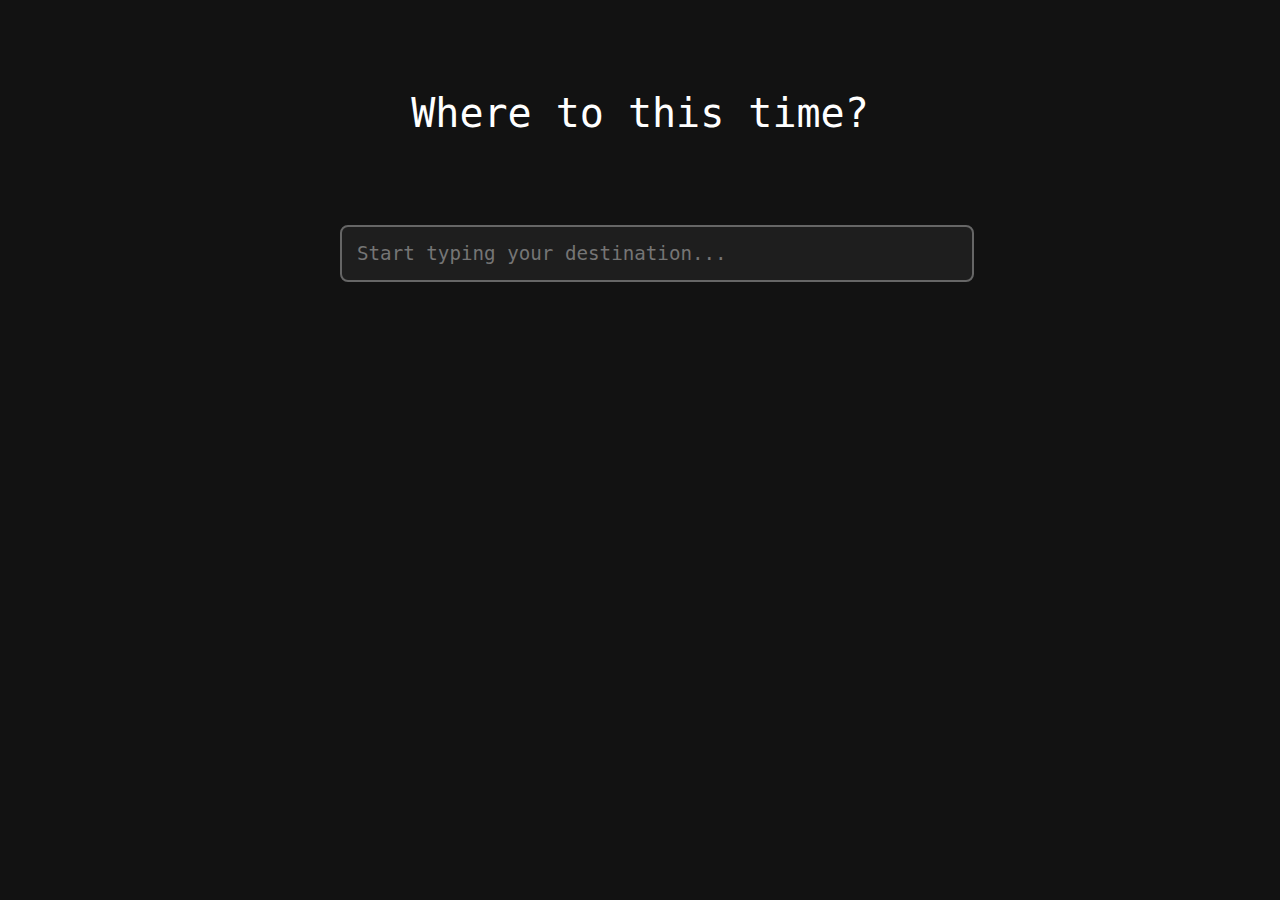
<file: web/index.html>
<!DOCTYPE html>
<html lang="en">
<head>
    <meta charset="UTF-8">
    <meta name="viewport" content="width=device-width, initial-scale=1.0">
    <title>Travel Planner</title>
    <link rel="stylesheet" href="styles.css">
</head>
<body>
    <div class="header">
        Where to this time?
    </div>
    <div class="search-container">
        <input type="text" class="search-input" placeholder="Start typing your destination..." autofocus>
        <div class="suggestions"></div>
    </div>

    <script src="script.js"></script>
</body>
</html>
</file>
<file: web/styles.css>
body {
    margin: 0;
    padding: 0;
    height: 100vh;
    background-color: #121212;
    color: #ffffff;
    font-family: 'Consolas', monospace;
    display: flex;
    flex-direction: column;
    align-items: center;
}

.header {
    height: 25vh;
    display: flex;
    align-items: center;
    justify-content: center;
    font-size: 2.5rem;
    text-align: center;
}

.search-container {
    width: 100%;
    max-width: 600px;
    padding: 0 20px;
    position: relative;
}

.search-input {
    width: 100%;
    padding: 15px;
    font-size: 1.2rem;
    background-color: #1e1e1e;
    border: 2px solid #333;
    border-radius: 8px;
    color: #ffffff;
    font-family: 'Consolas', monospace;
    outline: none;
}

.search-input:focus {
    border-color: #666;
}

.suggestions {
    margin-top: 10px;
    background-color: #1e1e1e;
    border-radius: 8px;
    max-height: 300px;
    overflow-y: auto;
    display: none;
    position: absolute;
    width: 100%;
    box-shadow: 0 4px 6px rgba(0, 0, 0, 0.1);
}

.suggestion-item {
    padding: 12px 15px;
    cursor: pointer;
    border-bottom: 1px solid #333;
    display: flex;
    justify-content: space-between;
    align-items: center;
    transition: all 0.2s ease;
}

.suggestion-item:last-child {
    border-bottom: none;
}

.suggestion-item:hover,
.suggestion-item.highlighted {
    background-color: #2a2a2a;
}

.destination-name {
    font-size: 1.1rem;
    font-weight: bold;
}

.destination-type {
    font-size: 0.9rem;
    color: #888;
    text-transform: capitalize;
    padding: 4px 8px;
    background-color: #333;
    border-radius: 4px;
}

/* Scrollbar styling */
.suggestions::-webkit-scrollbar {
    width: 8px;
}

.suggestions::-webkit-scrollbar-track {
    background: #1e1e1e;
}

.suggestions::-webkit-scrollbar-thumb {
    background: #444;
    border-radius: 4px;
}

.suggestions::-webkit-scrollbar-thumb:hover {
    background: #555;
}
</file>
